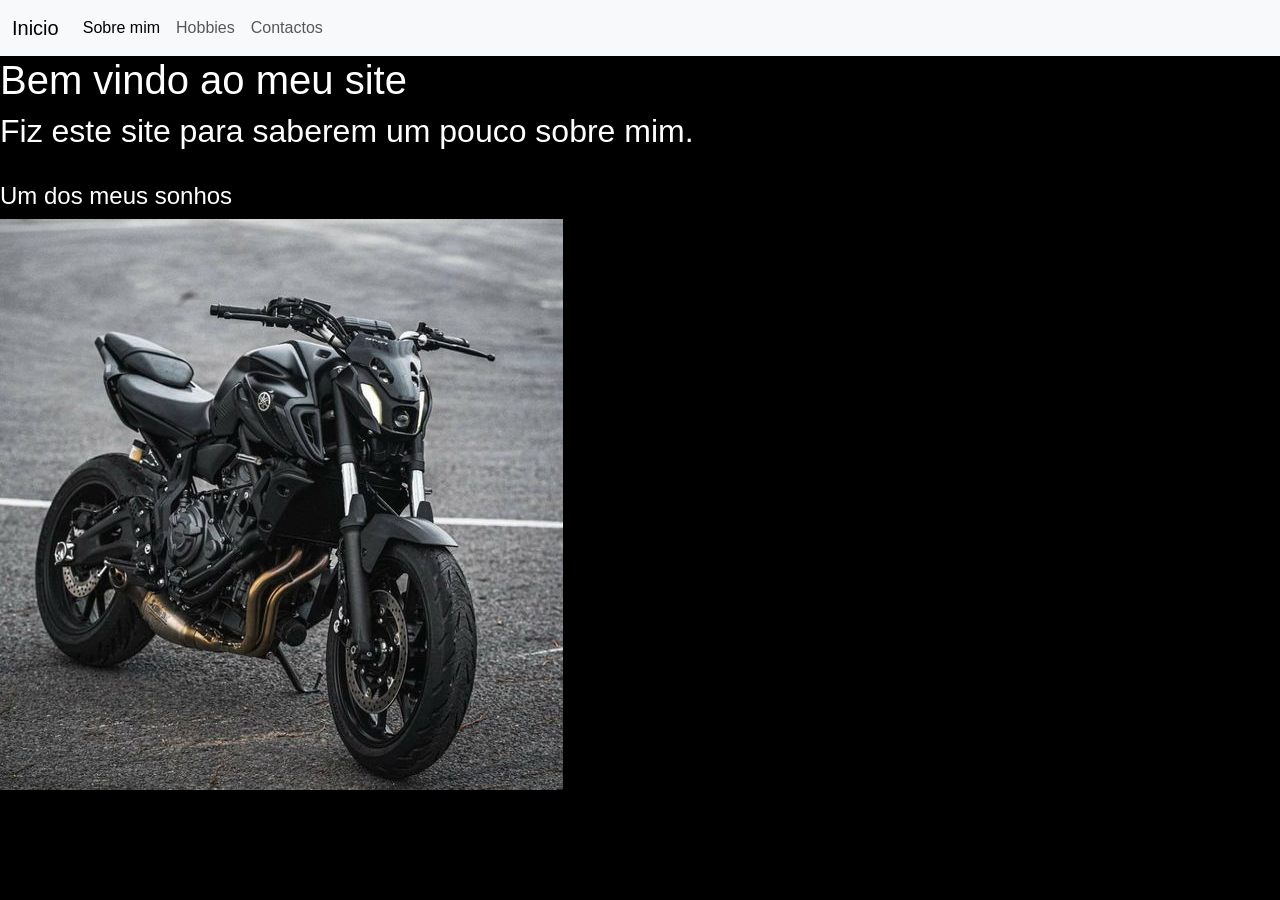
<file: index.html>
<!DOCTYPE html>
<html>
     <head>
           <title> Dinis</title>
           <link href="https://cdn.jsdelivr.net/npm/bootstrap@5.3.8/dist/css/bootstrap.min.css" rel="stylesheet" integrity="sha384-sRIl4kxILFvY47J16cr9ZwB07vP4J8+LH7qKQnuqkuIAvNWLzeN8tE5YBujZqJLB" crossorigin="anonymous">
           <link rel="stylesheet" href="style.css">
        <script src="script.js"></script>
     </head>
     <body>
        <script src="https://cdn.jsdelivr.net/npm/bootstrap@5.3.8/dist/js/bootstrap.bundle.min.js" integrity="sha384-FKyoEForCGlyvwx9Hj09JcYn3nv7wiPVlz7YYwJrWVcXK/BmnVDxM+D2scQbITxI" crossorigin="anonymous"></script>
        <nav class="navbar navbar-expand-lg bg-body-tertiary">
             <div class="container-fluid">
                 <a class="navbar-brand" href="index.html">Inicio</a>
                 <br>
                <button class="navbar-toggler" type="button" data-bs-toggle="collapse" data-bs-target="#navbarNavAltMarkup" aria-controls="navbarNavAltMarkup" aria-expanded="false" aria-label="Toggle navigation">
                <span class="navbar-toggler-icon"></span>
                </button>
                <div class="collapse navbar-collapse" id="navbarNavAltMarkup">
                <div class="navbar-nav">
                <a class="nav-link active" aria-current="page" href="sobre mim.html">Sobre mim</a>
                <br>
                <a class="nav-link" href="Hobbies.html">Hobbies</a>
                <br>
                <a class="nav-link" href="contactos.html">Contactos</a>
           </div>
           </div>
           </div>
        </nav>
        <h1>Bem vindo ao meu site</h1>
        <h2>Fiz este site para saberem um pouco sobre mim.</h2>
        <br>
        <h4>Um dos meus sonhos</h4>
        <img src="mt07.jpg" alt="A minha paixao" >
    </body>
</html>
</file>
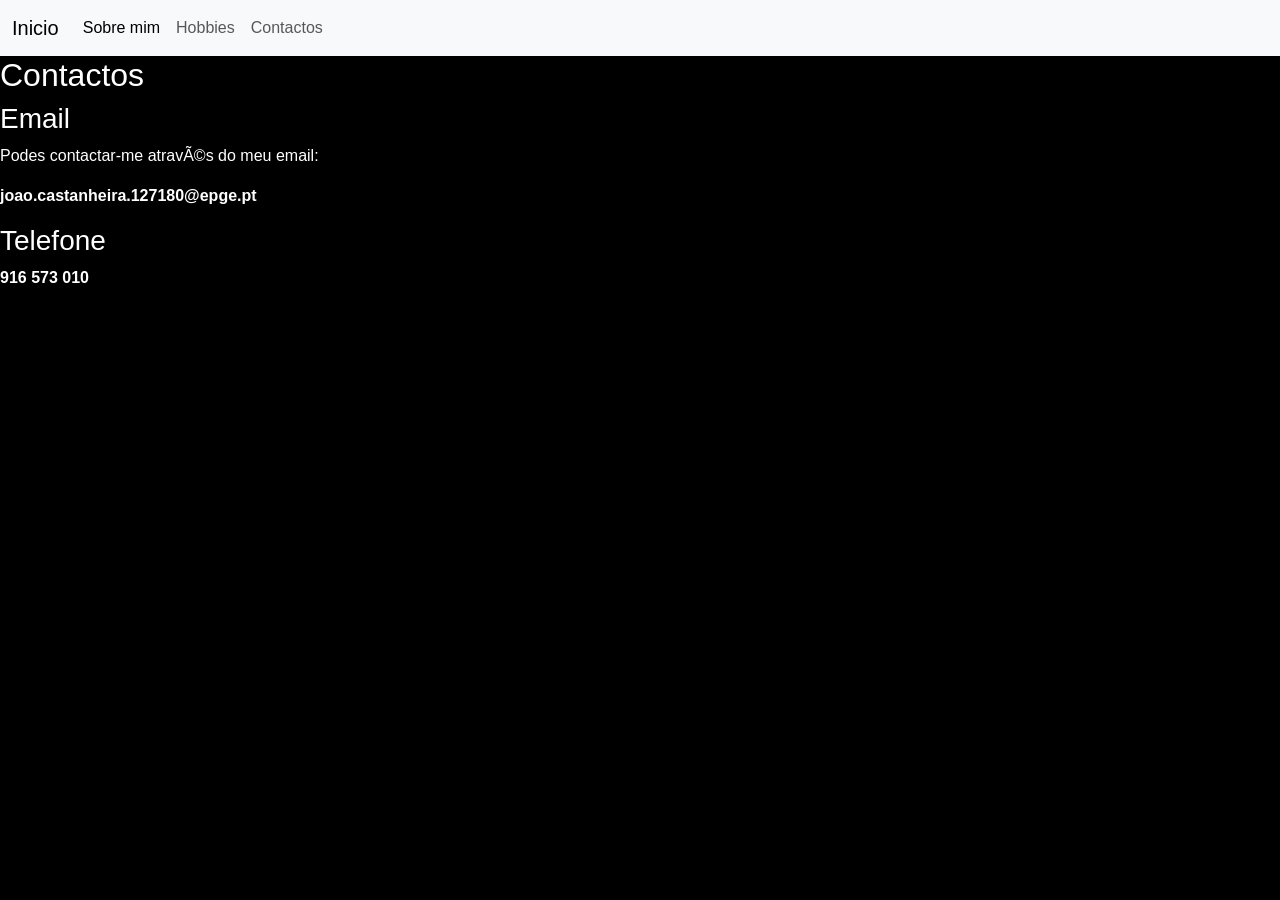
<file: contactos.html>
<!DOCTYPE html>
<html>
<head>
           <title> Dinis</title>
           <link href="https://cdn.jsdelivr.net/npm/bootstrap@5.3.8/dist/css/bootstrap.min.css" rel="stylesheet" integrity="sha384-sRIl4kxILFvY47J16cr9ZwB07vP4J8+LH7qKQnuqkuIAvNWLzeN8tE5YBujZqJLB" crossorigin="anonymous">
           <link rel="stylesheet" href="style.css">
        <script src="script.js"></script>
     </head>
     <body>
        <script src="https://cdn.jsdelivr.net/npm/bootstrap@5.3.8/dist/js/bootstrap.bundle.min.js" integrity="sha384-FKyoEForCGlyvwx9Hj09JcYn3nv7wiPVlz7YYwJrWVcXK/BmnVDxM+D2scQbITxI" crossorigin="anonymous"></script>
        <nav class="navbar navbar-expand-lg bg-body-tertiary">
             <div class="container-fluid">
                 <a class="navbar-brand" href="index.html">Inicio</a>
                 <br>
                <button class="navbar-toggler" type="button" data-bs-toggle="collapse" data-bs-target="#navbarNavAltMarkup" aria-controls="navbarNavAltMarkup" aria-expanded="false" aria-label="Toggle navigation">
                <span class="navbar-toggler-icon"></span>
                </button>
                <div class="collapse navbar-collapse" id="navbarNavAltMarkup">
                <div class="navbar-nav">
                <a class="nav-link active" aria-current="page" href="sobre mim.html">Sobre mim</a>
                <br>
                <a class="nav-link" href="Hobbies.html">Hobbies</a>
                <br>
                <a class="nav-link" href="contactos.html">Contactos</a>
           </div>
           </div>
           </div>
        </nav>
        <h2>Contactos</h2>

        <div class="contacto">
            <h3>Email</h3>
            <p>Podes contactar-me através do meu email:</p>
            <p><strong>joao.castanheira.127180@epge.pt</strong></p>
        </div>

        <div class="contacto">
            <h3>Telefone</h3>
            <p><strong>916 573 010</strong></p>
        </div>

</body>
</html>
</file>
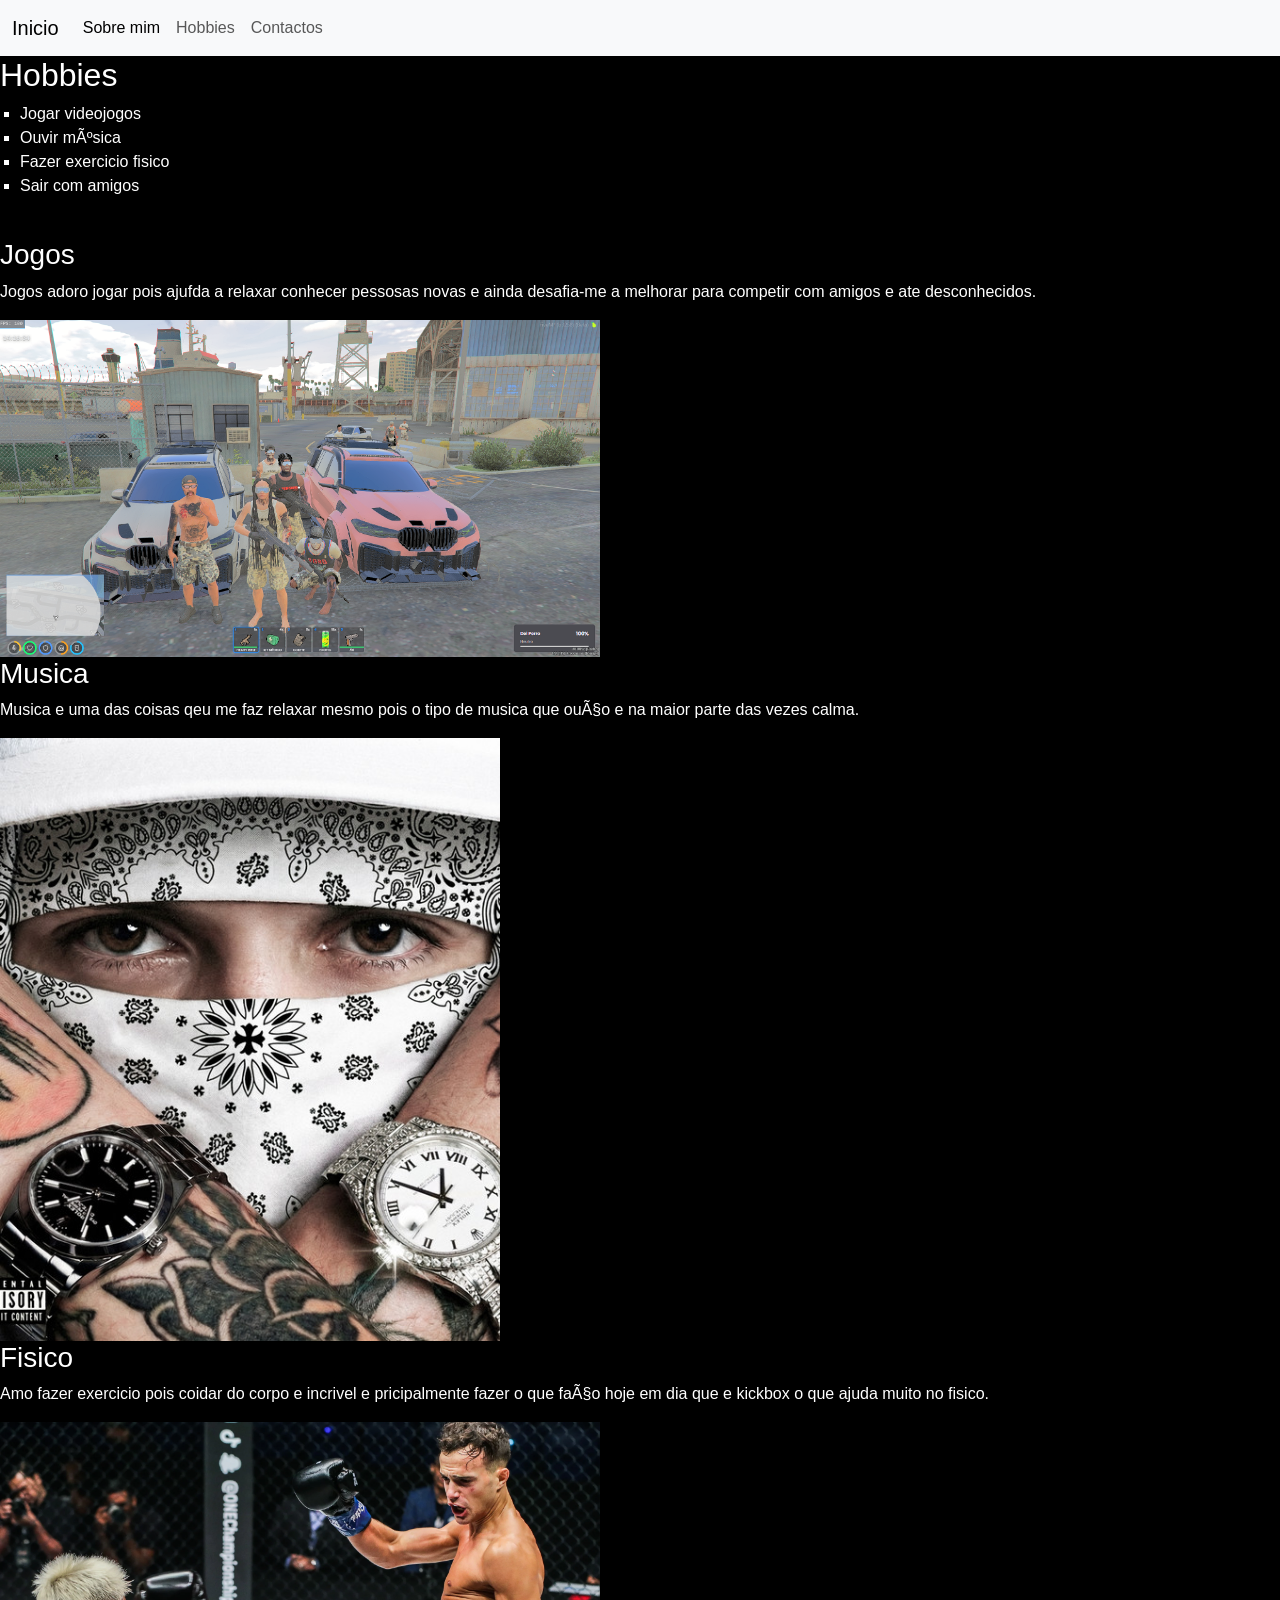
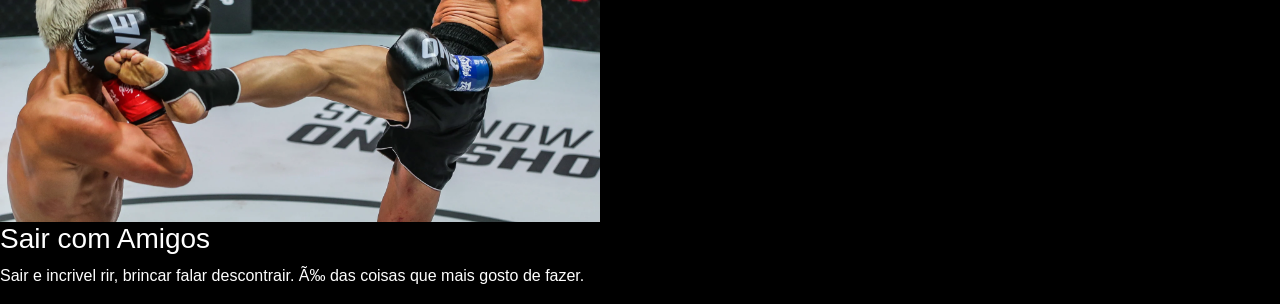
<file: Hobbies.html>
<!DOCTYPE html>
<html>
<head>
           <title> Dinis</title>
           <link href="https://cdn.jsdelivr.net/npm/bootstrap@5.3.8/dist/css/bootstrap.min.css" rel="stylesheet" integrity="sha384-sRIl4kxILFvY47J16cr9ZwB07vP4J8+LH7qKQnuqkuIAvNWLzeN8tE5YBujZqJLB" crossorigin="anonymous">
           <link rel="stylesheet" href="style.css">
        <script src="script.js"></script>
     </head>
     <body>
        <script src="https://cdn.jsdelivr.net/npm/bootstrap@5.3.8/dist/js/bootstrap.bundle.min.js" integrity="sha384-FKyoEForCGlyvwx9Hj09JcYn3nv7wiPVlz7YYwJrWVcXK/BmnVDxM+D2scQbITxI" crossorigin="anonymous"></script>
        <nav class="navbar navbar-expand-lg bg-body-tertiary">
             <div class="container-fluid">
                 <a class="navbar-brand" href="index.html">Inicio</a>
                 <br>
                <button class="navbar-toggler" type="button" data-bs-toggle="collapse" data-bs-target="#navbarNavAltMarkup" aria-controls="navbarNavAltMarkup" aria-expanded="false" aria-label="Toggle navigation">
                <span class="navbar-toggler-icon"></span>
                </button>
                <div class="collapse navbar-collapse" id="navbarNavAltMarkup">
                <div class="navbar-nav">
                <a class="nav-link active" aria-current="page" href="sobre mim.html">Sobre mim</a>
                <br>
                <a class="nav-link" href="Hobbies.html">Hobbies</a>
                <br>
                <a class="nav-link" href="contactos.html">Contactos</a>
           </div>
           </div>
           </div>
        </nav>
        <h2>Hobbies</h2>
        
        <ul>
            <li>Jogar videojogos</li>
            <li>Ouvir música</li>
            <li>Fazer exercicio fisico</li>
            <li>Sair com amigos</li>
        </ul>
        <br>
        <h3>Jogos</h3>
        <p>Jogos adoro jogar pois ajufda a relaxar conhecer pessosas novas e ainda desafia-me a melhorar para competir com amigos e ate desconhecidos.</p>
        <img src="fivem.png"  width="600">
        <br>
        <h3>Musica</h3>
        <P>Musica e uma das coisas qeu me faz relaxar mesmo pois o tipo de musica que ouço e na maior parte das vezes calma.</P>
        <img src="Lon3r Jonhy.jpg"  width="500">
        <br>
        <h3>Fisico</h3>
        <P>Amo fazer exercicio pois coidar do corpo e incrivel e pricipalmente fazer o que faço hoje em dia que e kickbox o que ajuda muito no fisico.</P>
        <img src="kickbox.webp"  width="600">
        <br>
        <h3>Sair com Amigos</h3>
        <P>Sair e incrivel rir, brincar falar descontrair. É das coisas que mais gosto de fazer.</P>

    </body>
</html>
</file>
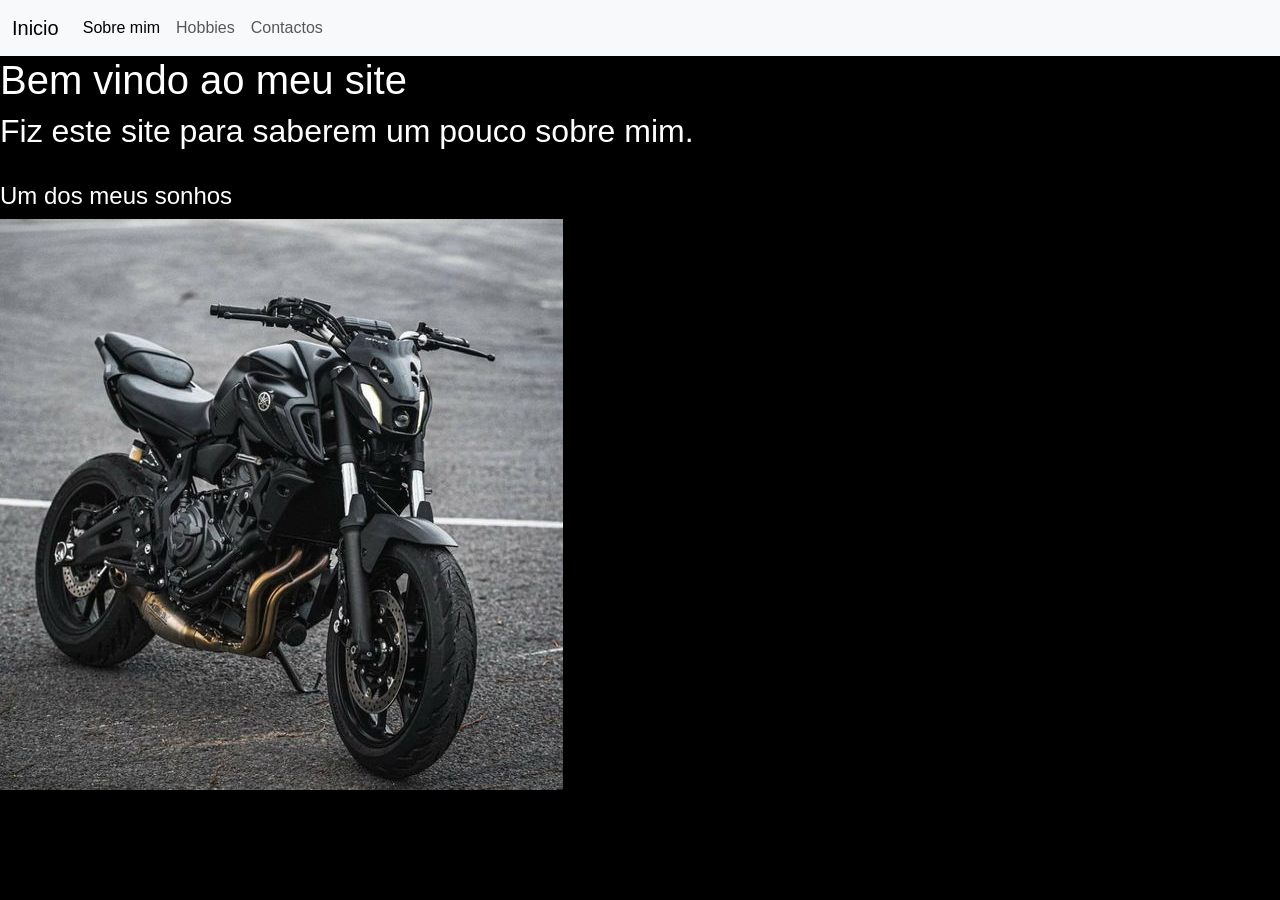
<file: inicial.html>
<!DOCTYPE html>
<html>
     <head>
           <title> Dinis</title>
           <link href="https://cdn.jsdelivr.net/npm/bootstrap@5.3.8/dist/css/bootstrap.min.css" rel="stylesheet" integrity="sha384-sRIl4kxILFvY47J16cr9ZwB07vP4J8+LH7qKQnuqkuIAvNWLzeN8tE5YBujZqJLB" crossorigin="anonymous">
           <link rel="stylesheet" href="style.css">
        <script src="script.js"></script>
     </head>
     <body>
        <script src="https://cdn.jsdelivr.net/npm/bootstrap@5.3.8/dist/js/bootstrap.bundle.min.js" integrity="sha384-FKyoEForCGlyvwx9Hj09JcYn3nv7wiPVlz7YYwJrWVcXK/BmnVDxM+D2scQbITxI" crossorigin="anonymous"></script>
        <nav class="navbar navbar-expand-lg bg-body-tertiary">
             <div class="container-fluid">
                 <a class="navbar-brand" href="inicial.html">Inicio</a>
                 <br>
                <button class="navbar-toggler" type="button" data-bs-toggle="collapse" data-bs-target="#navbarNavAltMarkup" aria-controls="navbarNavAltMarkup" aria-expanded="false" aria-label="Toggle navigation">
                <span class="navbar-toggler-icon"></span>
                </button>
                <div class="collapse navbar-collapse" id="navbarNavAltMarkup">
                <div class="navbar-nav">
                <a class="nav-link active" aria-current="page" href="index.html">Sobre mim</a>
                <br>
                <a class="nav-link" href="Hobbies.html">Hobbies</a>
                <br>
                <a class="nav-link" href="contactos.html">Contactos</a>
           </div>
           </div>
           </div>
        </nav>
        <h1>Bem vindo ao meu site</h1>
        <h2>Fiz este site para saberem um pouco sobre mim.</h2>
        <br>
        <h4>Um dos meus sonhos</h4>
        <img src="mt07.jpg" alt="A minha paixao" >
    </body>
</html>
</file>
<file: style.css>
ul {
  list-style-type: square; /* muda o estilo dos pontos */
  padding-left: 20px;
}



body {
  background-color: #000000;   
  color: #ffffff;              
  font-family: 'Poppins', sans-serif;
  margin: 0;
  padding: 0;

h1, h2, h3, h4, h5, h6,
p, span, li, a {
  color: #ffffff;
}
}
</file>
